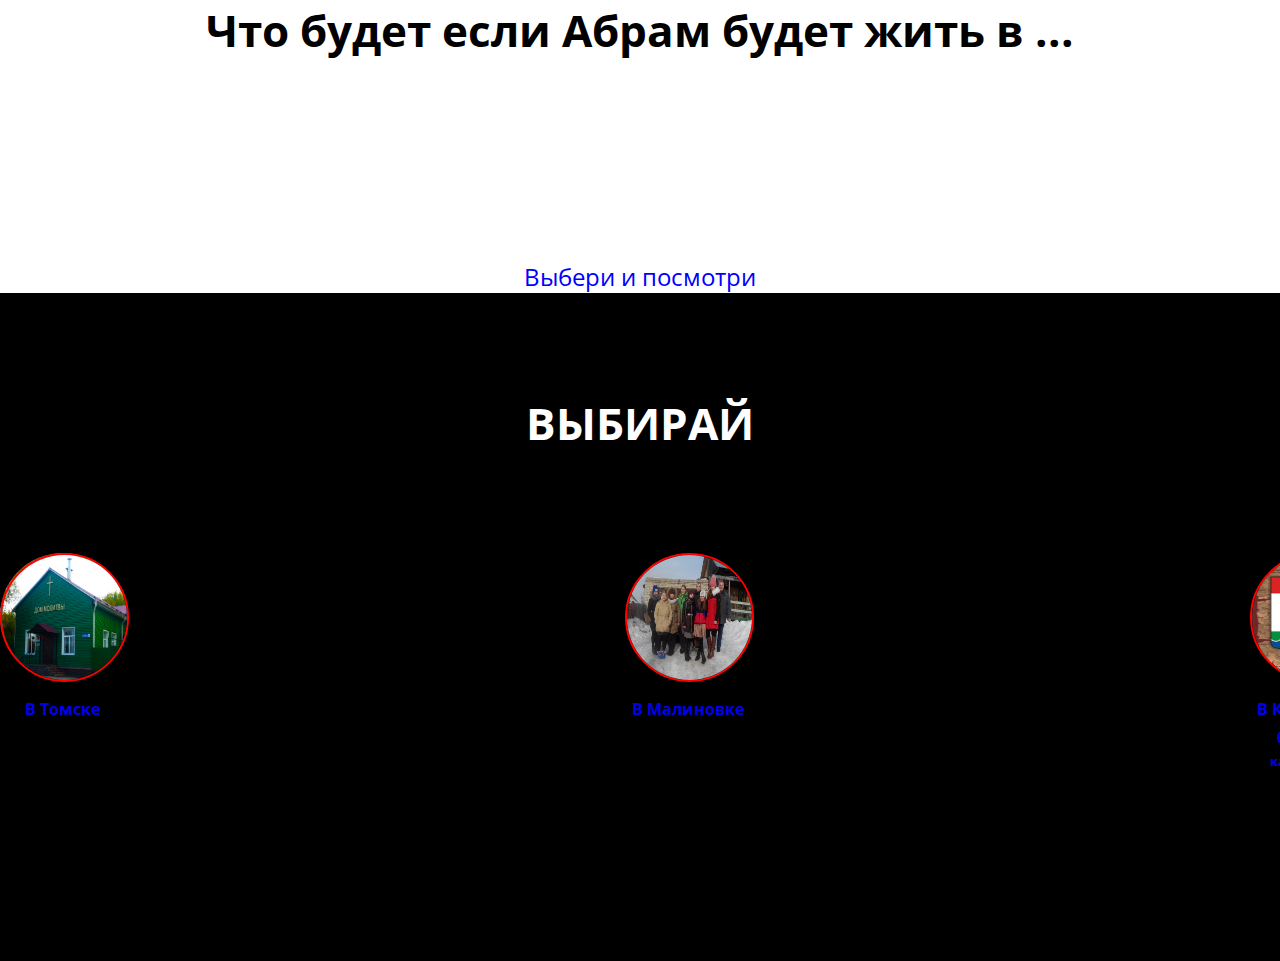
<file: index.html>
<!DOCTYPE html>
<html>
<head>
	<title>Жизнь Абрама</title>
	<meta charset="utf-8">
	<link rel="stylesheet" type="text/css" href="style.css">
	<link href="https://fonts.googleapis.com/css?family=Open+Sans:400,600,300" rel="stylesheet" type="text/css">
</head>
<body>
<header>
	<div class="welcome">
	<h1>Что будет если Абрам будет жить в ...</h1>
	<p>Выбери и посмотри</p>
	</div>
<div class="main__team">
		<div class="wrapper">
		<h1>ВЫБИРАЙ</h1>
		<div class="team__cards">
			<div class="card">
				<div class="photo tomsk"><a href="tomsk.html"><img src="tomsk.jpg" style="width: 125px; height: 125px; border-radius: 50%; border: solid red 2px;"></div>
				<h4 class="name">В Томске</a></h4>
			</div>
			<div class="card">
				<div class="photo malina"><a href="malina.html"><img src="malina.jpg" style="width: 125px; height: 125px; border-radius: 50% ;border: solid red 2px;"></div>
				<h4 class="name"> В Малиновке</a></h4>
			</div>
			<div class="card">
				<div class="photo kolp"><a href="kolp.html"><img src="kolp.jpg" style="width: 125px; height: 125px; border-radius: 50%;border: solid red 2px;"></div>
				<h4 class="name"> В Колпашево <p><sub>(p.s другой картинки не нашел)</sub></p></a></h4>
			</div>
		</div>
</div>
	</div>	
</header>
	
</body>
</html>
</file>
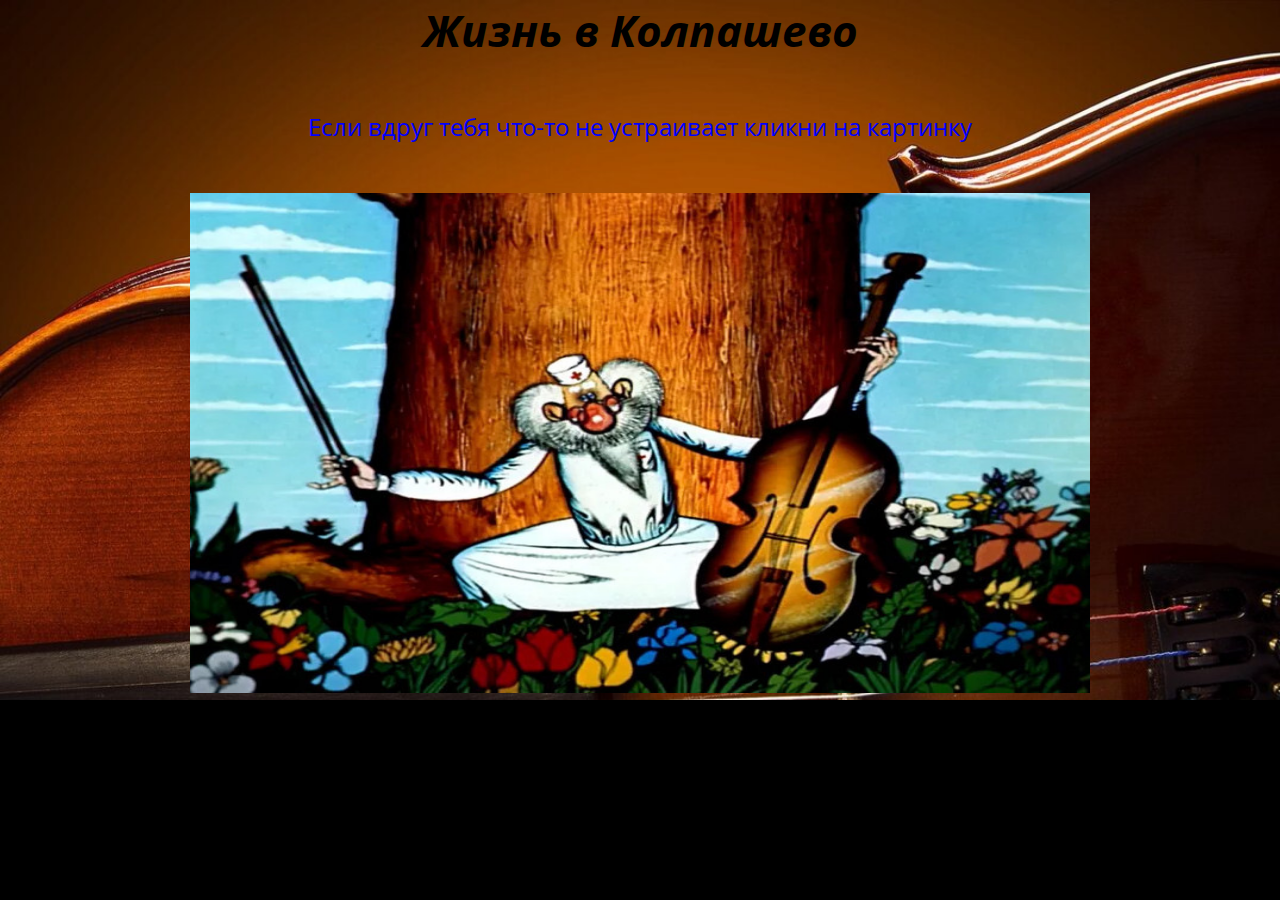
<file: kolp.html>
<!DOCTYPE html>
<html>
<head>
	<title>Колпашево</title>
	<meta charset="utf-8">
	<link rel="stylesheet" type="text/css" href="style2.css">
	<link href="https://fonts.googleapis.com/css?family=Open+Sans:400,600,300" rel="stylesheet" type="text/css">
</head>
<body>
<header>
	<div class="welcome">
	<h1><a href="index.html">Жизнь</a> в Колпашево</h1>
	<p>Если вдруг тебя что-то не устраивает кликни на картинку</p>
	<p><a href="rofl.html"><img src="viol_kolp.jpg" style="height: 500px; width: 900px"></a></p>
	</div>
</header>
</body>
</html>
</file>
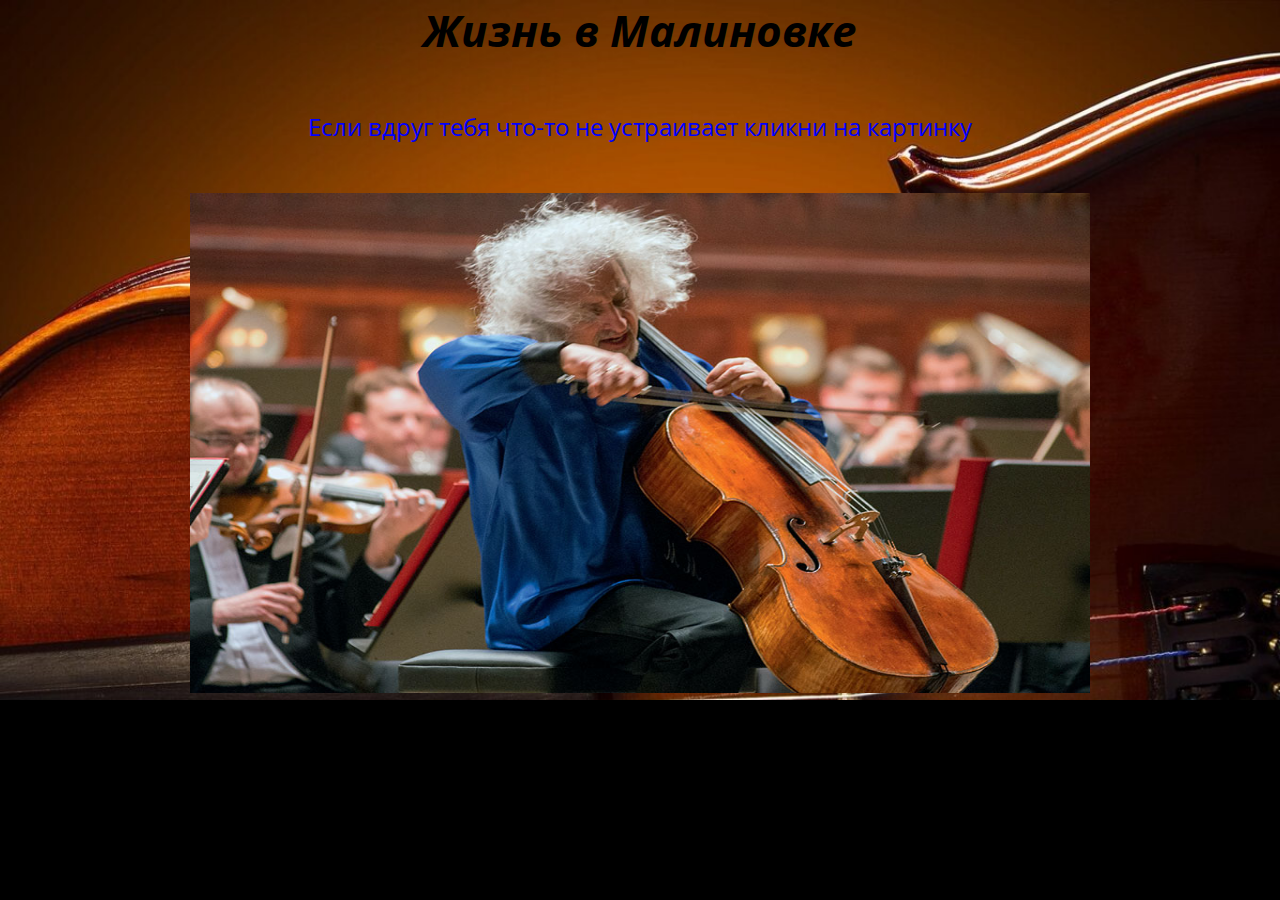
<file: malina.html>
<!DOCTYPE html>
<html>
<head>
	<title>Малиновка</title>
	<meta charset="utf-8">
	<link rel="stylesheet" type="text/css" href="style2.css">
	<link href="https://fonts.googleapis.com/css?family=Open+Sans:400,600,300" rel="stylesheet" type="text/css">
</head>
<body>
<header>
	<div class="welcome">
	<h1>Жизнь в Малиновке</h1>
	<p>Если вдруг тебя что-то не устраивает кликни на картинку</p>
	<p><a href="index.html"><img src="viol_mal.jpg" style="height: 500px; width: 900px"></a></p>
	</div>
</header>
</body>
</html>
</file>
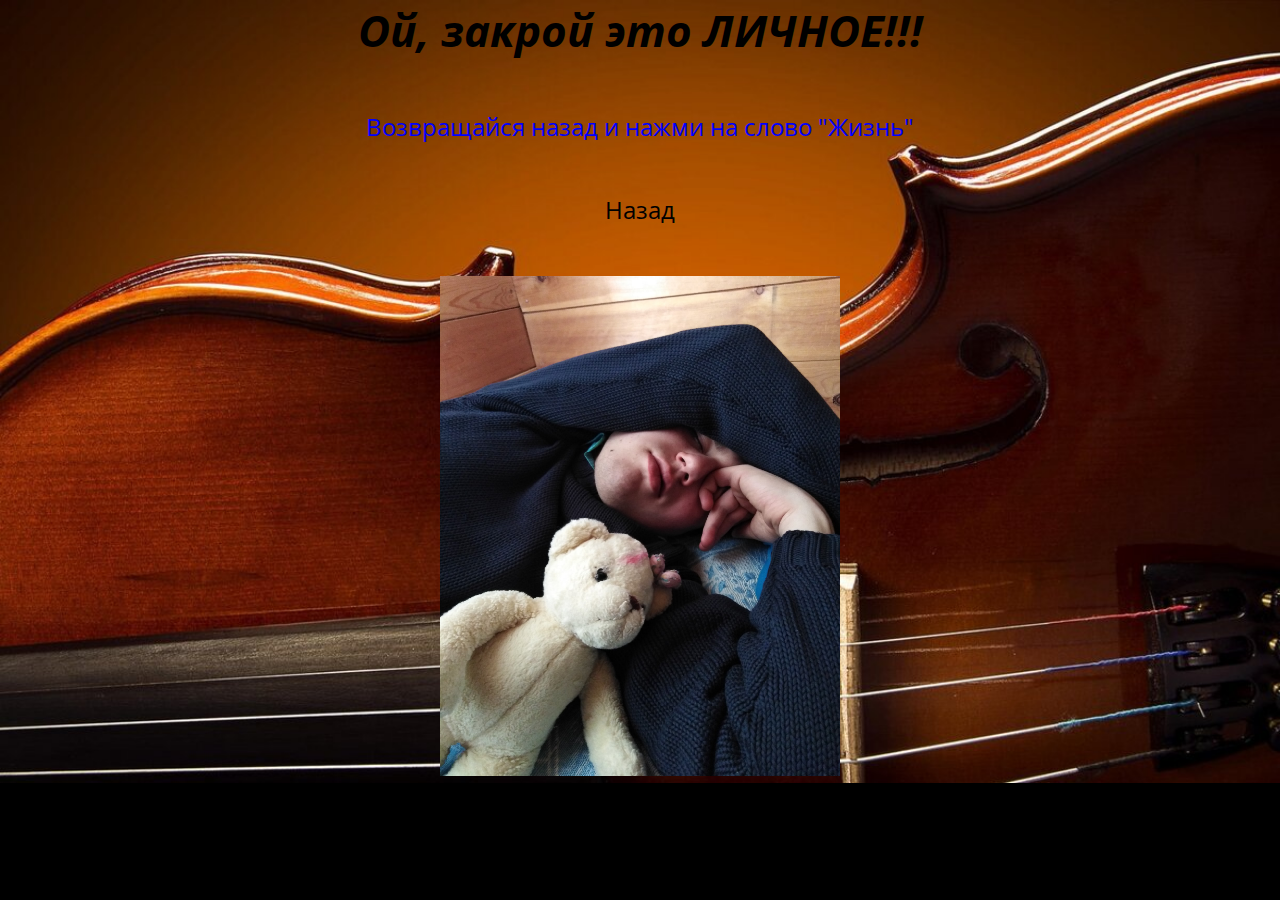
<file: rofl.html>
<!DOCTYPE html>
<html>
<head>
	<title>Рофл</title>
	<meta charset="utf-8">
	<link rel="stylesheet" type="text/css" href="style2.css">
	<link href="https://fonts.googleapis.com/css?family=Open+Sans:400,600,300" rel="stylesheet" type="text/css">
</head>
<body>
<header>
	<div class="welcome">
	<h1>Ой, закрой это ЛИЧНОЕ!!!</h1>
	<p>Возвращайся назад и нажми на слово "Жизнь"</p>
	<p><a href="kolp.html">Назад</a></p>
	<p><img src="rofl.jpg" style="height: 500px; width: 400px"></p>
	
	</div>
</header>
</body>
</html>
</file>
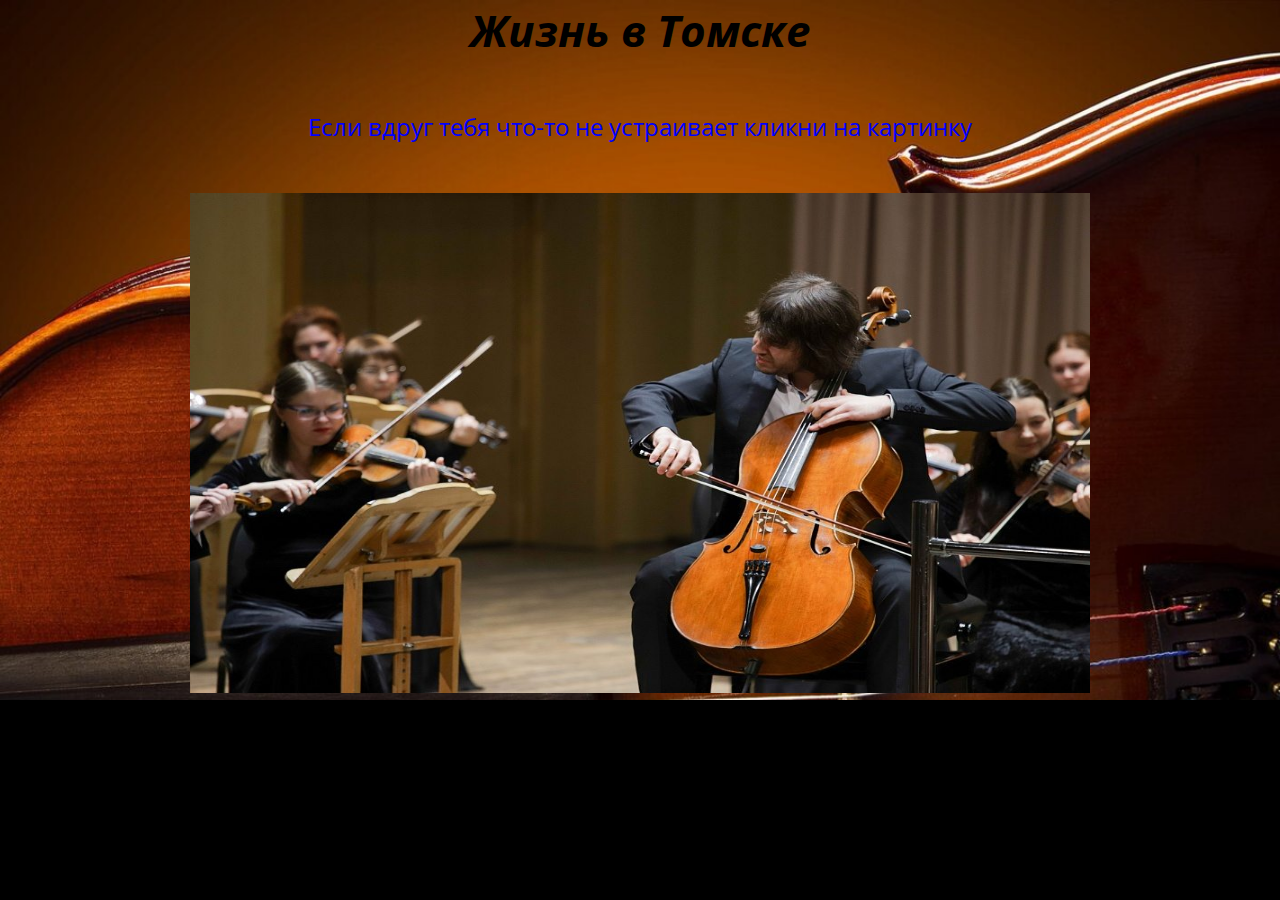
<file: tomsk.html>
<!DOCTYPE html>
<html>
<head>
	<title>Томск</title>
	<meta charset="utf-8">
	<link rel="stylesheet" type="text/css" href="style2.css">
	<link href="https://fonts.googleapis.com/css?family=Open+Sans:400,600,300" rel="stylesheet" type="text/css">
</head>
<body>
<header>
	<div class="welcome">
	<h1>Жизнь в Томске</h1>
	<p>Если вдруг тебя что-то не устраивает кликни на картинку</p>
	<p><a href="index.html"><img src="viol_tom.jpg" style="height: 500px; width: 900px"></a></p>
	
	</div>
</header>
</body>
</html>
</file>
<file: style.css>
*{
	padding: 0;
	margin: 0;
}
a{
	text-decoration:none;
}
body{
	  font-family: 'Open Sans', sans-serif;
	background: black;
/*	width: 100%;
	margin: 0 auto;*/

}
main{
	display: flex;
	flex-direction: column;
	width: 100%;
}
.welcome{
	background: #fff;
	 background-size: cover;
	text-align: center;
/*	padding: 200px 0 150px 0;*/
}
.welcome p{
	color:  blue;
	font-size: 24px;
	margin-top: 200px;

}
.welcome h1{
	color: black;
	font-size: 44px;
}
.wrapper{
	width: auto;
	margin: 0 auto;

}
.main__team{
	background: #000;
	text-align: center;
	padding: 100px 0 165px 0;
	color: #fff;
}
.main__team h1{
	font-size: 44px;
	padding-bottom: 30px;
	margin-bottom: 50px;
}
.photo{

	width: 125px;
	height: 125px;
	border-radius: 50%;
	margin:20px auto;

}
.tomsk{
	background: url(tomsk.jpg);
}
.team__cards{
	display: flex;
}
.card{
	padding-right: 500px;
}
.name{
	color: #fff;
}
</file>
<file: style2.css>
*{
	padding: 0;
	margin: 0;
}
a {
  text-decoration:none;
  color: #000 !important;
}
body{
	  font-family: 'Open Sans', sans-serif;
	background: black;

}
main{
	display: flex;
	flex-direction: column;
	width: 100%;
}
.welcome{
	background: url(violin.jpg);
	 background-size: cover;
	text-align: center;
	/*padding: 200px 0 150px 0;*/
}
.welcome p{
	color:  blue;
	font-size: 24px;
	margin-top: 50px;

}
.welcome h1{
	color: black;
	font-size: 44px;
	font-style: italic;
}
</file>
